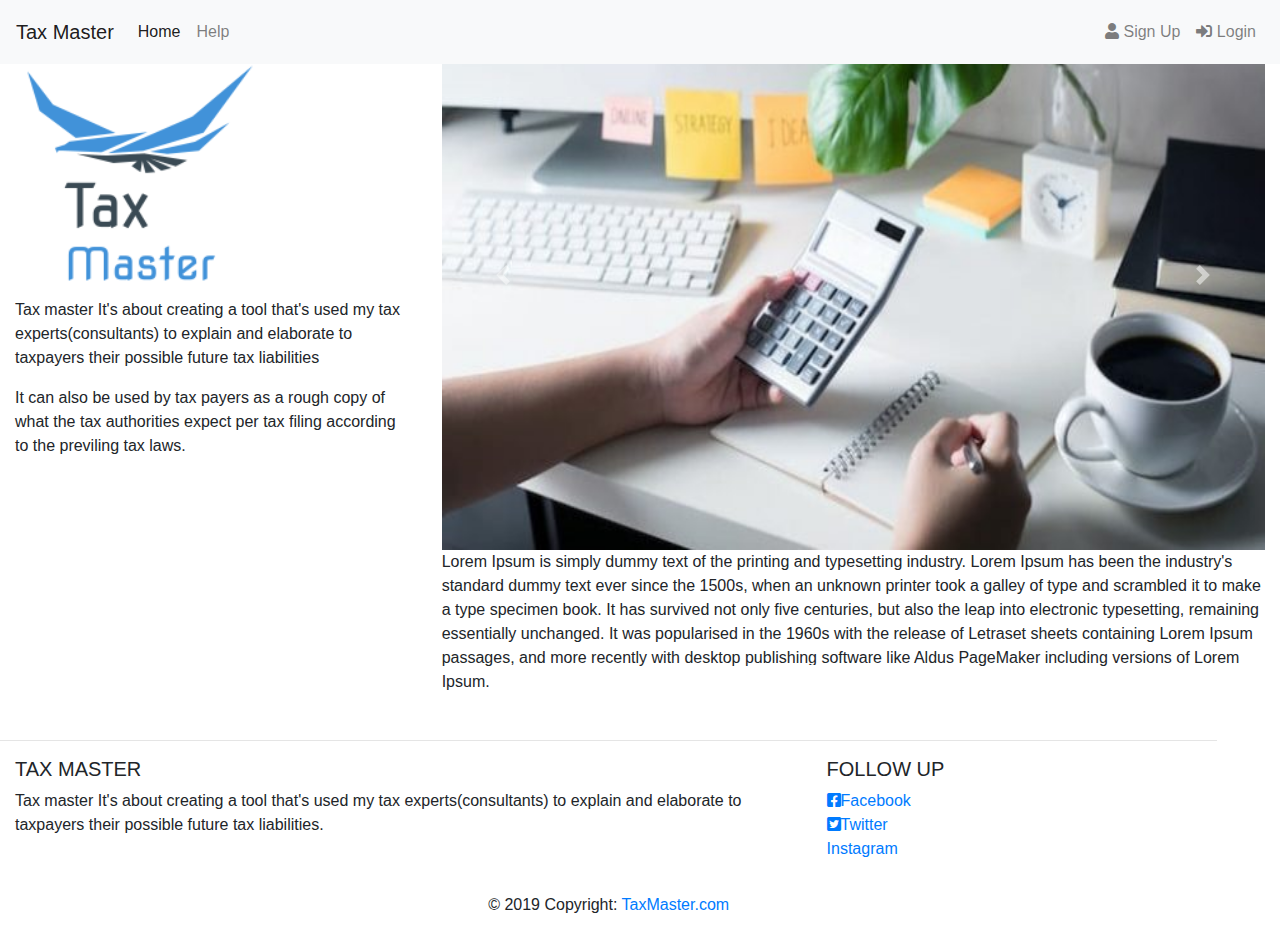
<file: index.html>
<!DOCTYPE html>
<html>

<head>
  <meta charset='utf-8'>
  <meta http-equiv='X-UA-Compatible' content='IE=edge'>
  <title>Tax Master</title>
  <meta name='viewport' content='width=device-width, initial-scale=1'>
  <link rel='stylesheet' type='text/css' media='screen' href='#'>

  <!--Boostrap-->
  <link rel="stylesheet" href="./css/bootstrap.css" />
  <link rel="stylesheet" href="./fontawesome/css/all.css">

  <!--Custom CSS-->
  <link rel="stylesheet" href="./index.css">

    <style>
    .modal.show{
      z-index: 1 !important;
    }
    </style>

</head>

<body>

  <!--Nav bar-->
  <div w3-include-html="./includes/navbar.html"></div>
  <script>
    function includeHTML() {
      var z, i, elmnt, file, xhttp;
      /* Loop through a collection of all HTML elements: */
      z = document.getElementsByTagName("*");
      for (i = 0; i < z.length; i++) {
        elmnt = z[i];
        /*search for elements with a certain atrribute:*/
        file = elmnt.getAttribute("w3-include-html");
        if (file) {
          /* Make an HTTP request using the attribute value as the file name: */
          xhttp = new XMLHttpRequest();
          xhttp.onreadystatechange = function () {
            if (this.readyState == 4) {
              if (this.status == 200) { elmnt.innerHTML = this.responseText; }
              if (this.status == 404) { elmnt.innerHTML = "Page not found."; }
              /* Remove the attribute, and call this function once more: */
              elmnt.removeAttribute("w3-include-html");
              includeHTML();
            }
          }
          xhttp.open("GET", file, true);
          xhttp.send();
          /* Exit the function: */
          return;
        }
      }
    }
  </script>


  <div class="container-fluid parent">
    <div class="row">
      <div class="col-md-4 left">
        <div class="image"><br /><br />
          <img src="./images/logo.png" alt="TaskMasterLogo" height="250" />

          <p>Tax master It's about creating a tool that's used my tax experts(consultants) to explain and elaborate 
            to taxpayers their possible future tax liabilities </p> 
          
          <p> It can also be used by tax payers as a rough copy of what the tax authorities expect per tax filing 
            according to the previling tax laws.</p>
  
        </div>
      </div>
      <div class="col-md-8 right">
        <div id="carouselExampleIndicators" class="carousel slide" data-ride="carousel">
          <ol class="carousel-indicators">
            <li data-target="#carouselExampleIndicators" data-slide-to="0" class="active"></li>
            <li data-target="#carouselExampleIndicators" data-slide-to="1"></li>
            <li data-target="#carouselExampleIndicators" data-slide-to="2"></li>
          </ol>
          <div class="carousel-inner">
            <div class="carousel-item active">
              <img class="d-block w-100" src="./images/QTax.jpg" alt="First slide" height="550">
            </div>
            <div class="carousel-item">
              <img class="d-block w-100" src="./images/payment.png" alt="Second slide" height="550">
            </div>
            <div class="carousel-item">
              <img class="d-block w-100" src="./images/tax.jpg" alt="Third slide" width="1100" height="550">
            </div>
    
          <a class="carousel-control-prev" href="#carouselExampleIndicators" role="button" data-slide="prev">
            <span class="carousel-control-prev-icon" aria-hidden="true"></span>
            <span class="sr-only">Previous</span>
          </a>
          <a class="carousel-control-next" href="#carouselExampleIndicators" role="button" data-slide="next">
            <span class="carousel-control-next-icon" aria-hidden="true"></span>
            <span class="sr-only">Next</span>
          </a>
        </div>

        <div>
          Lorem Ipsum is simply dummy text of the printing and typesetting industry. Lorem Ipsum has been the industry's
          standard dummy text ever since the 1500s, when an unknown printer took a galley of type and scrambled it to
          make a type specimen book. It has survived not only five centuries, but also the leap into electronic
          typesetting, remaining essentially unchanged. It was popularised in the 1960s with the release of Letraset
          sheets containing Lorem Ipsum passages, and more recently with desktop publishing software like Aldus
          PageMaker including versions of Lorem Ipsum.
        </div>
      </div>
    </div> 
    <!-- Footer -->
<footer class="page-footer font-small blue pt-4">

  <!-- Footer Links -->
  <hr/>
  <div class="container-fluid text-center text-md-left">

    <!-- Grid row -->
    <div class="row">

      
      <div class="col-md-8">

        <!-- Content -->
        <h5 class="text-uppercase">Tax Master</h5>
        <p>Tax master It's about creating a tool that's used my tax experts(consultants) to explain and elaborate to taxpayers their possible future tax liabilities. 

          </p>

      </div>
          

      <!-- Grid column -->
      <div class="col-md-4">

        <!-- Links -->
        <h5 class="text-uppercase">Follow Up</h5>

        <ul class="list-unstyled">
          <li>
            <a href="#"><i class="fab fa-facebook-square"></i>Facebook</a>
          </li>
          <li>
            <a href="#!"><i class="fab fa-twitter-square"></i>Twitter</a>
          </li>
          <li>
            <a href="#!"><i class="fas fa-instagram-square"></i>Instagram</a>
          </li>
          
        </ul>

      </div>
      <!-- Grid column -->

    </div>
    <!-- Grid row -->

  </div>
  <!-- Footer Links -->

  <!-- Copyright -->
  <div class="footer-copyright text-center py-3">© 2019 Copyright:
    <a href="https://mdbootstrap.com/education/bootstrap/"> TaxMaster.com</a>
  </div>
  <!-- Copyright -->

</footer>
<!-- Footer -->



  </div>

  <script>
    includeHTML();
  </script>


  <!-- Optional JavaScript -->
  <!-- jQuery first, then Popper.js, then Bootstrap JS -->
  <script src="https://code.jquery.com/jquery-3.3.1.slim.min.js"
    integrity="sha384-q8i/X+965DzO0rT7abK41JStQIAqVgRVzpbzo5smXKp4YfRvH+8abtTE1Pi6jizo"
    crossorigin="anonymous"></script>
  <script src="https://cdnjs.cloudflare.com/ajax/libs/popper.js/1.14.7/umd/popper.min.js"
    integrity="sha384-UO2eT0CpHqdSJQ6hJty5KVphtPhzWj9WO1clHTMGa3JDZwrnQq4sF86dIHNDz0W1"
    crossorigin="anonymous"></script>
  <script src="https://stackpath.bootstrapcdn.com/bootstrap/4.3.1/js/bootstrap.min.js"
    integrity="sha384-JjSmVgyd0p3pXB1rRibZUAYoIIy6OrQ6VrjIEaFf/nJGzIxFDsf4x0xIM+B07jRM"
    crossorigin="anonymous"></script>

</body>

</html>
</file>
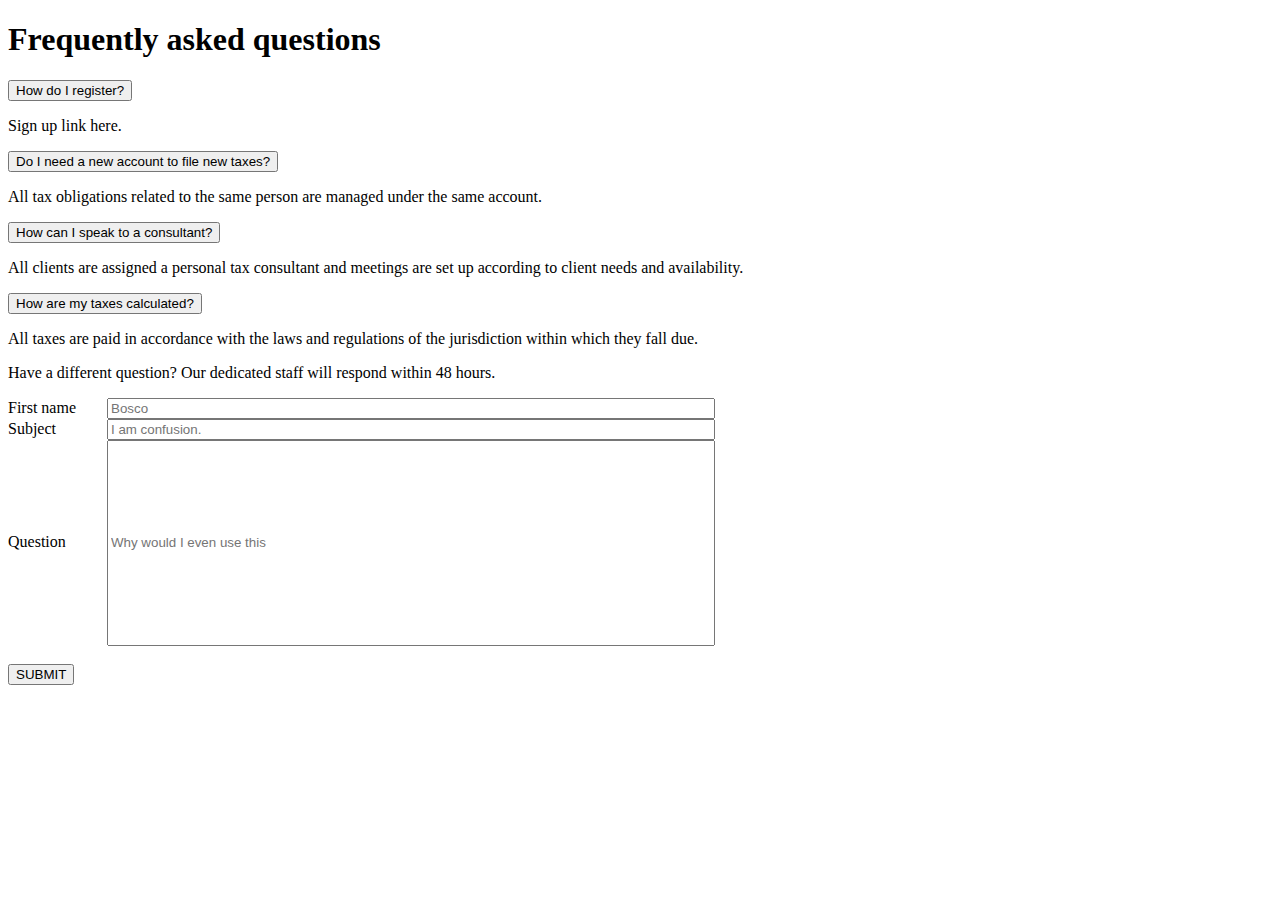
<file: helppage.html>
<!DOCTYPE html>
<html>
<head>
<title>Frequently asked questions</title>
<link rel="stylesheet" href="indexe.css">
</head>
<h1>Frequently asked questions</h1>
<body>
    <button class="accordion">How do I register?</button>
    <div class="panel">
      <p>Sign up link here.</p>
    </div> 
    
    <button class="accordion">Do I need a new account to file new taxes?</button>
    <div class="panel">
      <p>All tax obligations related to the same person are managed under the same account.</p>
    </div>
    
    <button class="accordion">How can I speak to a consultant?</button>
    <div class="panel">
      <p>All clients are assigned a personal tax consultant and meetings are set up according to client needs and availability.</p>
    </div>
    
    
    <button class="accordion">How are my taxes calculated?</button>
    <div class="panel">
      <p>All taxes are paid in accordance with the laws and regulations of the jurisdiction within which they fall due.</p>
    </div>


<p>Have a different question? Our dedicated staff will respond within 48 hours.</p>
<form>

    <div class="form-group">
      <label for="formGroupExampleInput" class="gap" width="50">First name</label>
      
      <input type="text" class="form-control" id="formGroupExampleInput" placeholder="Bosco">
      <br>
    </div>
    <div class="form-group">
      <label for="formGroupExampleInput" class= "gap">Subject</label>
      <input type="text" class="form-control" id="formGroupExampleInput" placeholder="I am confusion.">
    </div>
    <div class="form-group">
      <label for="formGroupExampleInput2" class="gap">Question</label>
      <input type="text" class="form-control" id="formGroupExampleInput2" placeholder="Why would I even use this ">
    </div>
  </form>
  <br>
  <button class="accordion">SUBMIT</button>

</body>
</html>
</file>
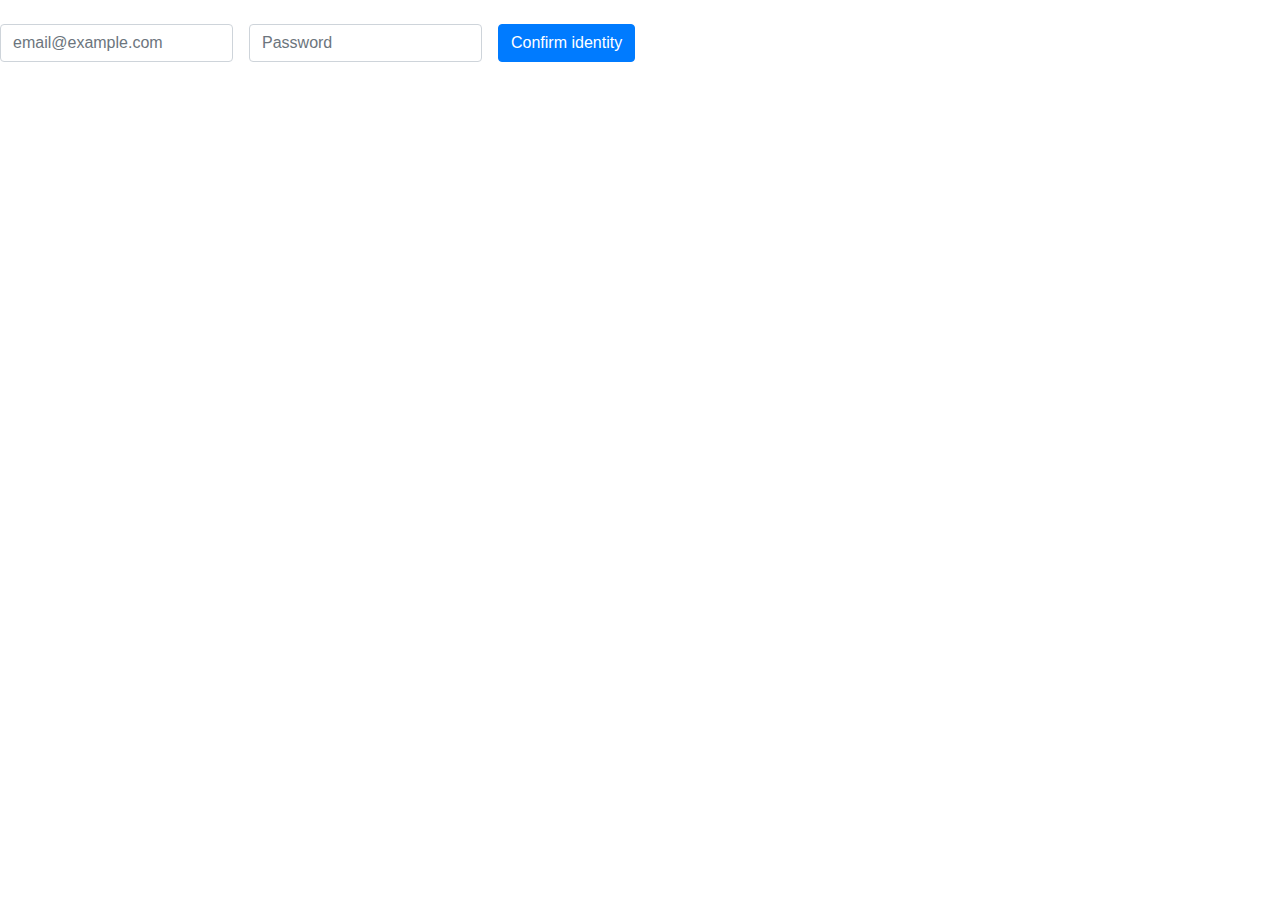
<file: layout.html>
<!DOCTYPE html>
<html lang="en">
<head>
    <meta charset="UTF-8">
    <meta name="viewport" content="width=device-width, initial-scale=1.0">
    <meta http-equiv="X-UA-Compatible" content="ie=edge">
    <title>confirmation code</title>
    <link rel="stylesheet" href="css/bootstrap.css">
</head>
<br>
<body>
        <form class="form-inline">
                <div class="form-group mb-2">
                  <label for="staticEmail2" class="sr-only">Email</label>
                  <input type="text" class="form-control" id="staticEmail2" placeholder="email@example.com">
                </div>
                <div class="form-group mx-sm-3 mb-2">
                  <label for="inputPassword2" class="sr-only">Password</label>
                  <input type="password" class="form-control" id="inputPassword2" placeholder="Password">
                </div>
                <button type="submit" class="btn btn-primary mb-2">Confirm identity</button>
              </form>
</body>
</html>
</file>
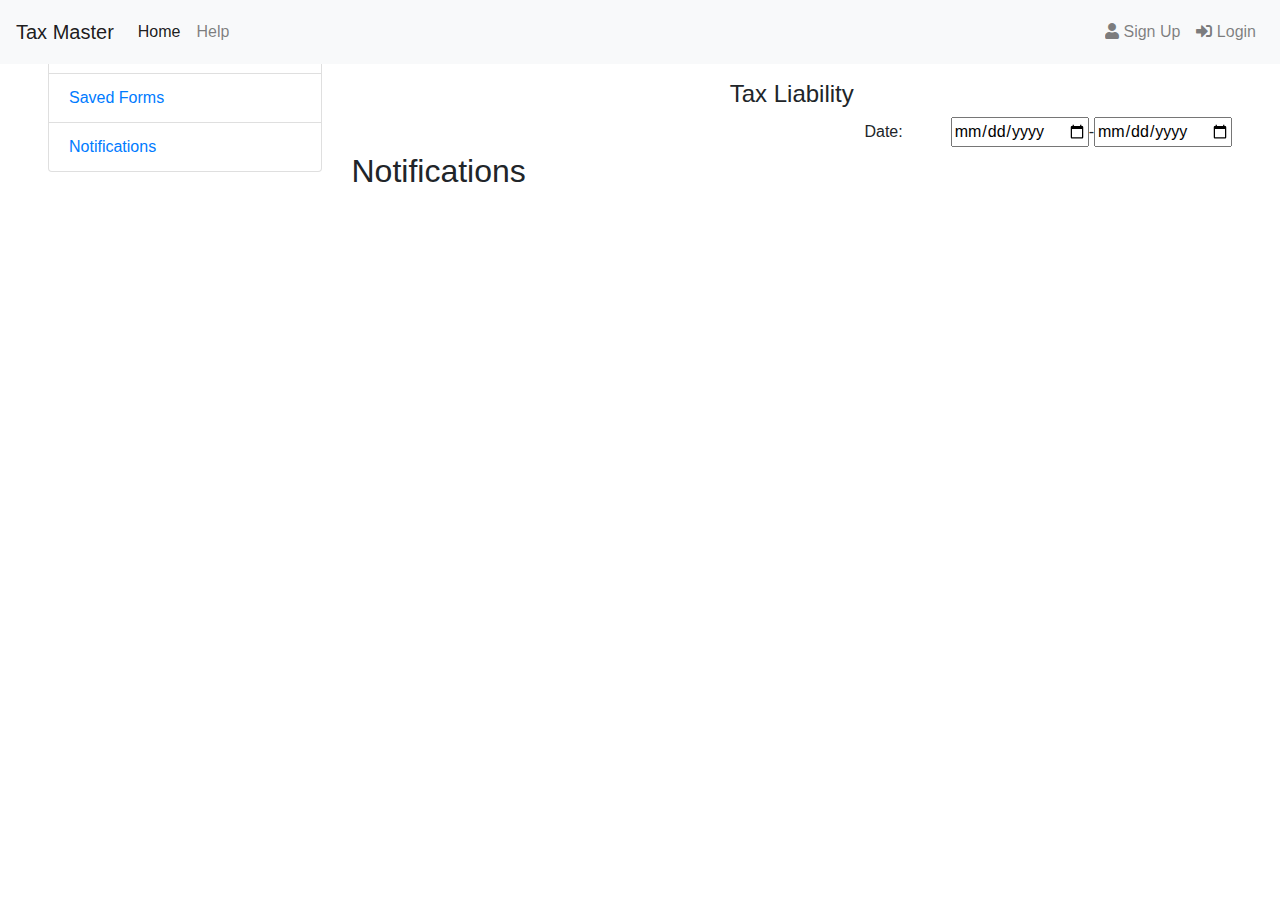
<file: notifications.html>
<!DOCTYPE html>
<html lang="en">
<head>
    <meta charset="UTF-8">
    <meta name="viewport" content="width=device-width, initial-scale=1.0">
    <meta http-equiv="X-UA-Compatible" content="ie=edge">
    <title>Tax Master</title>
    <link rel="stylesheet" href="css/bootstrap.css">
    <link rel="stylesheet" href="./fontawesome/css/all.css">
    <link rel="stylesheet" href="./taxpayer.css">
   
</head>
<body>
  <div w3-include-html="./includes/navbar.html"></div>
  <script>
    function includeHTML() {
      var z, i, elmnt, file, xhttp;
      /* Loop through a collection of all HTML elements: */
      z = document.getElementsByTagName("*");
      for (i = 0; i < z.length; i++) {
        elmnt = z[i];
        /*search for elements with a certain atrribute:*/
        file = elmnt.getAttribute("w3-include-html");
        if (file) {
          /* Make an HTTP request using the attribute value as the file name: */
          xhttp = new XMLHttpRequest();
          xhttp.onreadystatechange = function () {
            if (this.readyState == 4) {
              if (this.status == 200) { elmnt.innerHTML = this.responseText; }
              if (this.status == 404) { elmnt.innerHTML = "Page not found."; }
              /* Remove the attribute, and call this function once more: */
              elmnt.removeAttribute("w3-include-html");
              includeHTML();
            }
          }
          xhttp.open("GET", file, true);
          xhttp.send();
          /* Exit the function: */
          return;
        }
      }
    }
  </script>
      
    <div class="pt-4 px-5">
        <div class="row">
          <div class="col-sm-3">
            <ul class="list-group">
                <li class="list-group-item"><a href="taxpayer.html" class="sidelinks">New Form</a></li>
                <li class="list-group-item"><a href="saved.html" class="sidelinks">Saved Forms</a></li>
                <li class="list-group-item"><a href="notifications.html" class="sidelinks">Notifications</a></li>
              </ul>
          </div>
          <div class="col-sm-9">
              <h1>Hello Paradiso!</h1>
              <h4 align="center"> Tax Liability</h4>
              <div align="right">
              <label class="px-5">Date:</label><input type="date">-<input type="date"></div>
                <h2>Notifications</h2>     
            </div>
          
          
        </div>
      </div> 

      <script>
          includeHTML();
      </script>
      
</body>
</html>
</file>
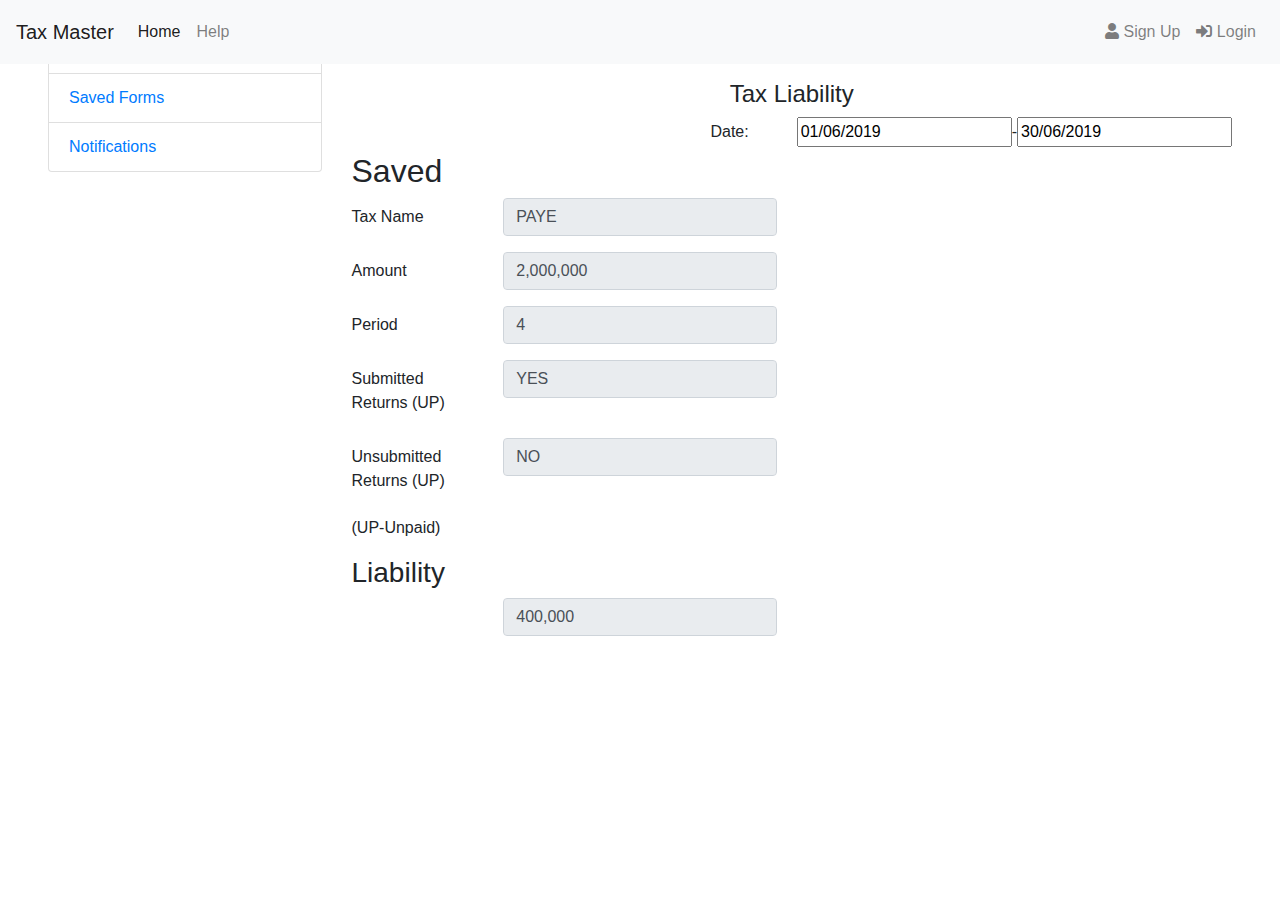
<file: saved.html>
<!DOCTYPE html>
<html lang="en">
<head>
    <meta charset="UTF-8">
    <meta name="viewport" content="width=device-width, initial-scale=1.0">
    <meta http-equiv="X-UA-Compatible" content="ie=edge">
    <title>Tax Master</title>
    <link rel="stylesheet" href="css/bootstrap.css">
    <link rel="stylesheet" href="./fontawesome/css/all.css">
    <link rel="stylesheet" href="./taxpayer.css">
   
</head>
<body>
  <div w3-include-html="./includes/navbar.html"></div>
  <script>
    function includeHTML() {
      var z, i, elmnt, file, xhttp;
      /* Loop through a collection of all HTML elements: */
      z = document.getElementsByTagName("*");
      for (i = 0; i < z.length; i++) {
        elmnt = z[i];
        /*search for elements with a certain atrribute:*/
        file = elmnt.getAttribute("w3-include-html");
        if (file) {
          /* Make an HTTP request using the attribute value as the file name: */
          xhttp = new XMLHttpRequest();
          xhttp.onreadystatechange = function () {
            if (this.readyState == 4) {
              if (this.status == 200) { elmnt.innerHTML = this.responseText; }
              if (this.status == 404) { elmnt.innerHTML = "Page not found."; }
              /* Remove the attribute, and call this function once more: */
              elmnt.removeAttribute("w3-include-html");
              includeHTML();
            }
          }
          xhttp.open("GET", file, true);
          xhttp.send();
          /* Exit the function: */
          return;
        }
      }
    }
  </script>
      
    <div class="pt-4 px-5">
        <div class="row">
          <div class="col-sm-3">
            <ul class="list-group">
                <li class="list-group-item"><a href="taxpayer.html" class="sidelinks">New Form</a></li>
                <li class="list-group-item"><a href="saved.html" class="sidelinks">Saved Forms</a></li>
                <li class="list-group-item"><a href="notifications.html" class="sidelinks">Notifications</a></li>
              </ul>
          </div>
          <div class="col-sm-9">
              <h1>Hello Paradiso!</h2>
              <h4 align="center"> Tax Liability</h4>
              <div align="right">
              <label class="px-5">Date:</label><input value="01/06/2019" readonly>-<input value="30/06/2019" readonly></div>
              <h2>Saved</h2>
              <form class="pt-10 userform" readonly>
                  <form class="pt-10 userform">
                      <div class="form-group row">
                          <label for="inputPassword" class="col-sm-2 col-form-label" placeholder="select">Tax Name</label>
                          <div class="col-sm-4">
                              <input type="text"  class="form-control" value="PAYE" readonly>
                                             </div>
                      </div>
                
                    <div class="form-group row">
                      <label for="staticEmail" class="col-sm-2 col-form-label">Amount</label>
                      <div class="col-sm-4">
                        <input type="text"  class="form-control" id="numbers" value="2,000,000" readonly>
                      </div>
                    </div>
                    <div class="form-group row">
                            <label for="staticEmail" class="col-sm-2 col-form-label">Period</label>
                            <div class="col-sm-4">
                              <input type="text"  class="form-control" id="numbers" value="4" readonly>
                            </div>
                          </div>
                          
                                  <div class="form-group row">
                                        <label for="staticEmail" class="col-sm-2 col-form-label" value="select">Submitted Returns (UP)</label>
                                        <div class="col-sm-4">
                                          <input type="text"  class="form-control" id="numbers" value="YES" readonly>
                                                             </div>
                                      </div>
                    <div class="form-group row">
                      <label for="inputPassword" class="col-sm-2 col-form-label" placeholder="select">Unsubmitted Returns (UP)</label>
                      <div class="col-sm-4">
                          <input type="text"  class="form-control" id="numbers" value="NO" readonly>
                            
                                         </div>
            
                          
                                         
                      </div> <p align="left">(UP-Unpaid)</p>
                      <h3>Liability</h3> 

                      <div class="form-group row">
                          <label for="inputPassword" class="col-sm-2 col-form-label" value="Liability" readonly></label>
                          <div class="col-sm-4">
                              <input type="text"  class="form-control" id="numbers" value="400,000" readonly>
                                
                                             </div>
                         </div> 
                    
                                        
                  </form>           
            </div>
          
          
        </div>
      </div> 

      <script>
          includeHTML();
      </script>
      
</body>
</html>
</file>
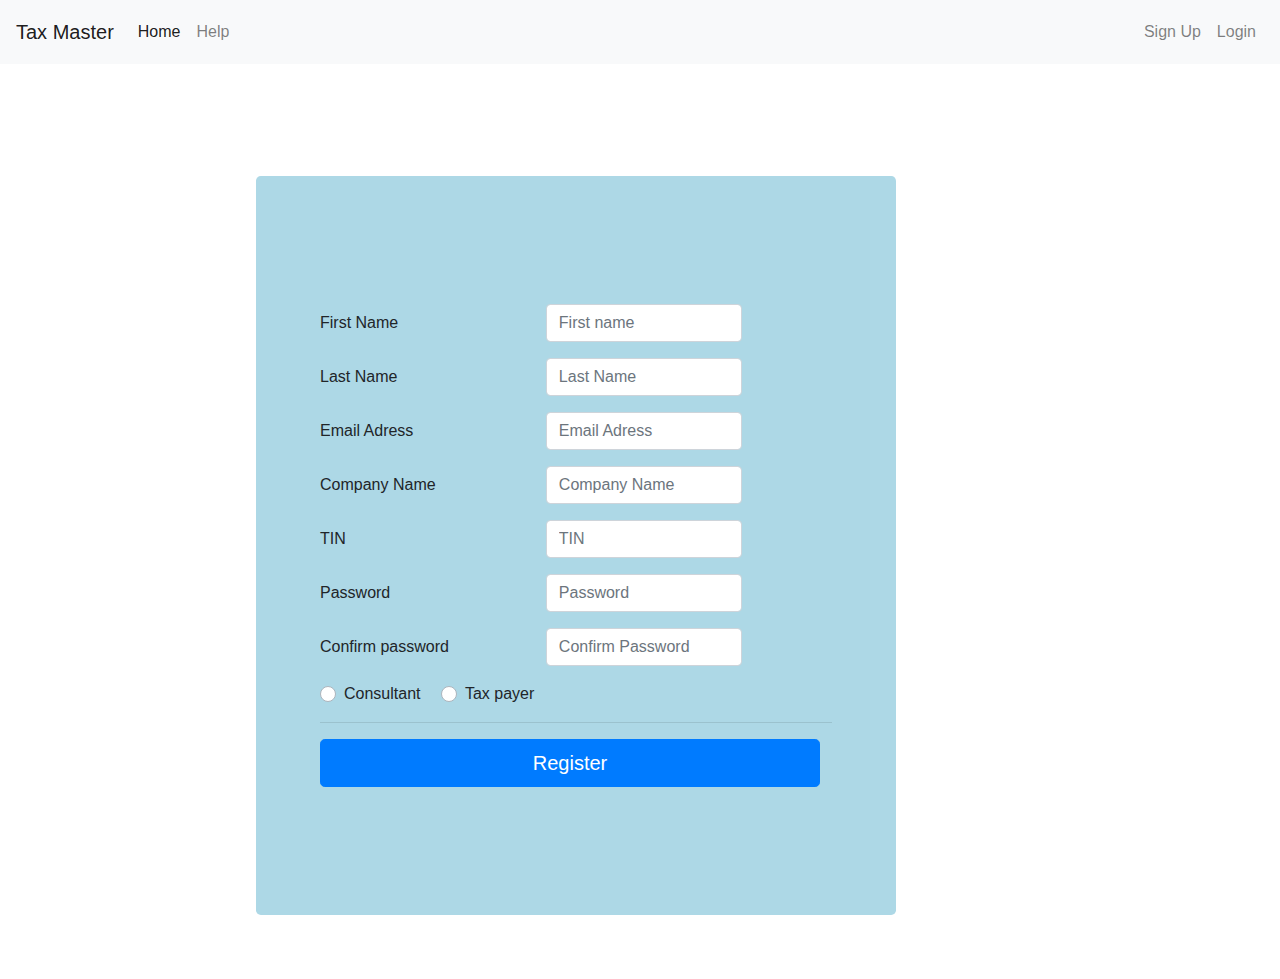
<file: signup.html>
<!DOCTYPE html>
<html lang="en">

<head>
  <meta charset="UTF-8">
  <meta name="viewport" content="width=device-width, initial-scale=1.0">
  <meta http-equiv="X-UA-Compatible" content="ie=edge">
  <title>Tax Master: Sign up</title>
  <link rel="stylesheet" href="css/bootstrap.css">
  <link rel="stylesheet" href="form.css">
</head>

<body>
  <div w3-include-html="./includes/navbar.html"></div>
  <script>
    function includeHTML() {
      var z, i, elmnt, file, xhttp;
      /* Loop through a collection of all HTML elements: */
      z = document.getElementsByTagName("*");
      for (i = 0; i < z.length; i++) {
        elmnt = z[i];
        /*search for elements with a certain atrribute:*/
        file = elmnt.getAttribute("w3-include-html");
        if (file) {
          /* Make an HTTP request using the attribute value as the file name: */
          xhttp = new XMLHttpRequest();
          xhttp.onreadystatechange = function () {
            if (this.readyState == 4) {
              if (this.status == 200) { elmnt.innerHTML = this.responseText; }
              if (this.status == 404) { elmnt.innerHTML = "Page not found."; }
              /* Remove the attribute, and call this function once more: */
              elmnt.removeAttribute("w3-include-html");
              includeHTML();
            }
          }
          xhttp.open("GET", file, true);
          xhttp.send();
          /* Exit the function: */
          return;
        }
      }
    }
  </script>
  <h1 align=center> SIGNUP HERE </h1>
  <div class="jumbotron">
    <form>
      <div class="form-group row">
        <label for="staticEmail" class="col-sm-5 col-form-label">First Name</label>
        <div class="col-sm-5">
          <input type="text" class="form-control" id="inputPassword" placeholder="First name">
        </div>

      </div>
      <div class="form-group row">
        <label for="inputPassword" class="col-sm-5 col-form-label">Last Name</label>
        <div class="col-sm-5">
          <input type="text" class="form-control" id="inputPassword" placeholder="Last Name ">
        </div>
      </div>
      <div class="form-group row">
        <label for="inputPassword" class="col-sm-5 col-form-label">Email Adress</label>
        <div class="col-sm-5">
          <input type="text" class="form-control" id="inputPassword" placeholder="Email Adress">
        </div>
      </div>
      <div class="form-group row">
        <label for="inputPassword" class="col-sm-5 col-form-label">Company Name</label>
        <div class="col-sm-5">
          <input type="text" class="form-control" id="inputPassword" placeholder="Company Name">
        </div>
      </div>
      <div class="form-group row">
        <label for="inputPassword" class="col-sm-5 col-form-label">TIN</label>
        <div class="col-sm-5">
          <input type="text" class="form-control" id="inputPassword" placeholder="TIN">
        </div>
      </div>
      <div class="form-group row">
        <label for="inputPassword" class="col-sm-5 col-form-label">Password</label>
        <div class="col-sm-5">
          <input type="password" class="form-control" id="inputPassword" placeholder="Password">
        </div>
      </div>
      <div class="form-group row">
        <label for="inputPassword" class="col-sm-5 col-form-label">Confirm password</label>
        <div class="col-sm-5">
          <input type="password" class="form-control" id="inputPassword" placeholder="Confirm Password">
        </div>
      </div>
      <div class="custom-control custom-radio custom-control-inline">
        <input type="radio" id="customRadioInline1" name="customRadioInline1" class="custom-control-input">
        <label class="custom-control-label" for="customRadioInline1">Consultant</label>
      </div>
      <div class="custom-control custom-radio custom-control-inline">
        <input type="radio" id="customRadioInline2" name="customRadioInline1" class="custom-control-input">
        <label class="custom-control-label" for="customRadioInline2">Tax payer</label>
      </div>
      <hr>
      <div class="" id="buta">
        <button type="submit" class="btn btn-primary btn-block btn-lg">Register</button>
      </div>


    </form>
  </div>

  <script>
    includeHTML();
  </script>

</body>

</html>
</file>
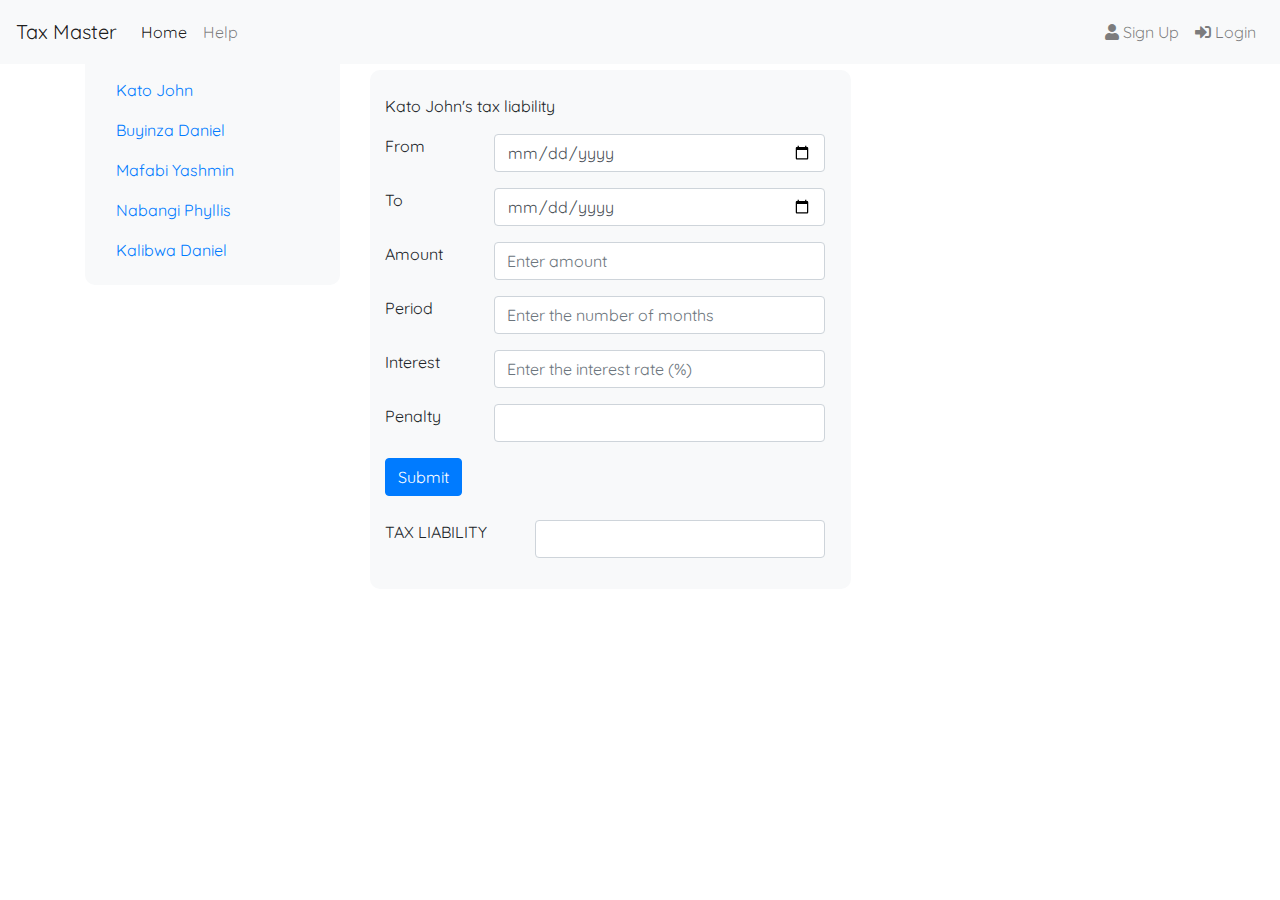
<file: tax-consultant.html>
<!DOCTYPE html>
<html lang="en">

<head>
    <meta charset="UTF-8" />
    <meta name="viewport" content="width=device-width, initial-scale=1.0" />
    <meta http-equiv="X-UA-Compatible" content="ie=edge" />
    <title>Tax Master: Tax Consultant</title>
    <link rel="stylesheet" href="css/bootstrap.css" />
    <link rel="stylesheet" href="fontawesome/css/all.css">
    <link href="https://fonts.googleapis.com/css?family=Quicksand&display=swap" rel="stylesheet">
    <link rel="stylesheet" href="custom.css">
</head>

<body>
    <div w3-include-html="./includes/navbar.html"></div>
    <script>
      function includeHTML() {
        var z, i, elmnt, file, xhttp;
        /* Loop through a collection of all HTML elements: */
        z = document.getElementsByTagName("*");
        for (i = 0; i < z.length; i++) {
          elmnt = z[i];
          /*search for elements with a certain atrribute:*/
          file = elmnt.getAttribute("w3-include-html");
          if (file) {
            /* Make an HTTP request using the attribute value as the file name: */
            xhttp = new XMLHttpRequest();
            xhttp.onreadystatechange = function () {
              if (this.readyState == 4) {
                if (this.status == 200) { elmnt.innerHTML = this.responseText; }
                if (this.status == 404) { elmnt.innerHTML = "Page not found."; }
                /* Remove the attribute, and call this function once more: */
                elmnt.removeAttribute("w3-include-html");
                includeHTML();
              }
            }
            xhttp.open("GET", file, true);
            xhttp.send();
            /* Exit the function: */
            return;
          }
        }
      }
    </script>

    <br>

    <div class="container">
        <div class="row">
            <div class="col-sm-3">
                <ul class="nav flex-column" id="client-list">
                    <li class="nav-item">
                        <h2>Client list</h2>
                    </li>
                    <li class="nav-item">
                        <a class="nav-link active" href="#">Kato John</a>
                    </li>
                    <li class="nav-item">
                        <a class="nav-link" href="#">Buyinza Daniel</a>
                    </li>
                    <li class="nav-item">
                        <a class="nav-link" href="#">Mafabi Yashmin</a>
                    </li>
                    <li class="nav-item">
                        <a class="nav-link" href="#">Nabangi Phyllis</a>
                    </li>
                    <li class="nav-item">
                        <a class="nav-link" href="#">Kalibwa Daniel</a>
                    </li>
                </ul>
            </div>
            <div class="col-sm-9">
                <div class="container">
                    <div class="row">
                        <div class="col-sm-5">
                            <h2>Welcome, Samson</h2>
                        </div>
                        <div class="col-sm">
                            <form class="form-inline my-2 my-lg-0">
                                <input class="form-control mr-sm-2" type="search" placeholder="Search Name or TIN"
                                    aria-label="Search" />
                                <button class="btn btn-outline-success my-2 my-sm-0" type="submit">
                                    Add
                                </button>
                            </form>
                        </div>
                    </div>
                    <div class="row">
                        <div class="col-sm-7" id="client-list">
                            <br>
                            <p>Kato John's tax liability</p>

                            <form>
                                <div class="form-group row">
                                    <label for="beginning-date" class="col-sm-3">From</label>
                                    <input type="date" class="form-control col-sm-8" id="amount">
                                </div>
                                <div class="form-group row">
                                    <label for="beginning-date" class="col-sm-3">To</label>
                                    <input type="date" class="form-control col-sm-8" id="amount">
                                </div>
                                <div class="form-group row">
                                    <label for="amount" class="col-sm-3">Amount</label>
                                    <input type="number" class="form-control col-sm-8" id="amount"
                                        placeholder="Enter amount">
                                </div>
                                <div class="form-group row">
                                    <label for="period" class="col-sm-3">Period</label>
                                    <input type="number" class="form-control col-sm-8" id="period"
                                        placeholder="Enter the number of months">
                                </div>
                                <div class="form-group row">
                                    <label for="interest" class="col-sm-3">Interest</label>
                                    <input type="number" class="form-control col-sm-8" id="interest"
                                        placeholder="Enter the interest rate (%)">
                                </div>
                                <div class="form-group row">
                                    <label for="penalty" class="col-sm-3">Penalty</label>
                                    <input type="number" class="form-control col-sm-8" id="penalty">
                                </div>
                                <button type="submit" class="btn btn-primary">Submit</button>

                                <br><br>

                                <div class="form-group row">
                                    <label for="tax-liability" class="col-sm-4">TAX LIABILITY</label>
                                    <input type="number" class="form-control col-sm-7" id="tax-liability">
                                </div>
                            </form>
                        </div>
                    </div>
                </div>
            </div>
        </div>
    </div>

    <br>

    <script>
        includeHTML();
    </script>

</body>

</html>
</file>
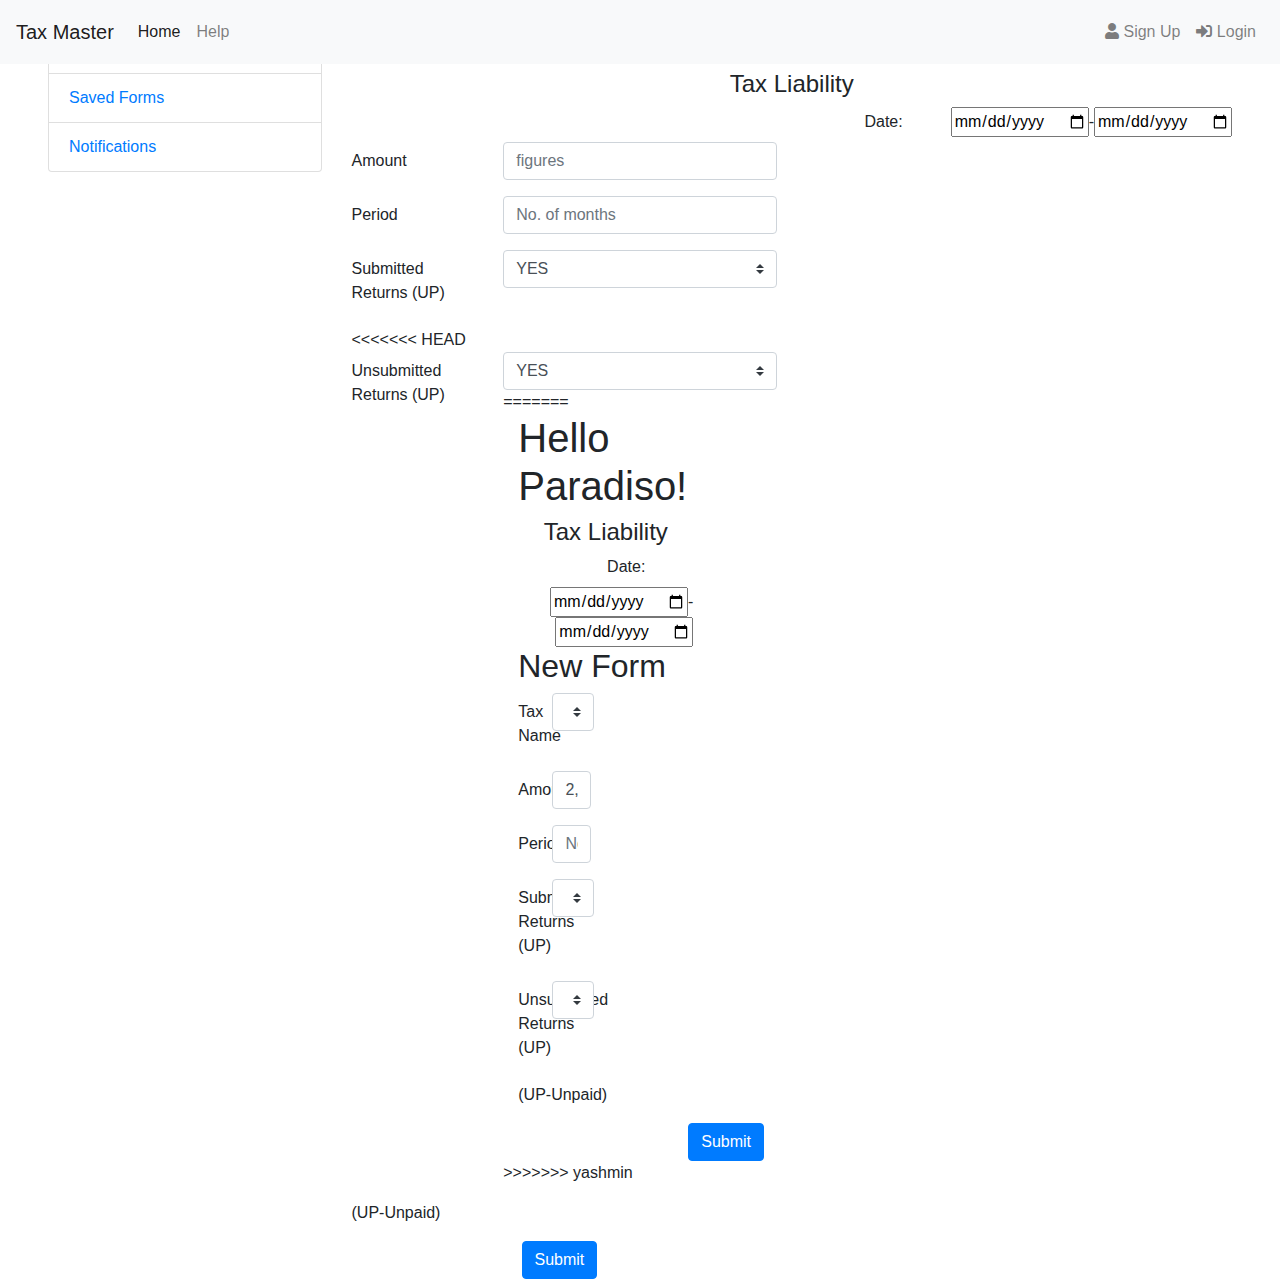
<file: taxpayer.html>
<!DOCTYPE html>
<html lang="en">

<head>
  <meta charset="UTF-8">
  <meta name="viewport" content="width=device-width, initial-scale=1.0">
  <meta http-equiv="X-UA-Compatible" content="ie=edge">
  <title>Tax Master</title>
  <link rel="stylesheet" href="css/bootstrap.css">
  <link rel="stylesheet" href="./fontawesome/css/all.css">
  <link rel="stylesheet" href="./taxpayer.css">

</head>

<body>
  <div w3-include-html="./includes/navbar.html"></div>
  <script>
    function includeHTML() {
      var z, i, elmnt, file, xhttp;
      /* Loop through a collection of all HTML elements: */
      z = document.getElementsByTagName("*");
      for (i = 0; i < z.length; i++) {
        elmnt = z[i];
        /*search for elements with a certain atrribute:*/
        file = elmnt.getAttribute("w3-include-html");
        if (file) {
          /* Make an HTTP request using the attribute value as the file name: */
          xhttp = new XMLHttpRequest();
          xhttp.onreadystatechange = function () {
            if (this.readyState == 4) {
              if (this.status == 200) { elmnt.innerHTML = this.responseText; }
              if (this.status == 404) { elmnt.innerHTML = "Page not found."; }
              /* Remove the attribute, and call this function once more: */
              elmnt.removeAttribute("w3-include-html");
              includeHTML();
            }
          }
          xhttp.open("GET", file, true);
          xhttp.send();
          /* Exit the function: */
          return;
        }
      }
    }
  </script>

  <div class="pt-4 px-5">
    <div class="row">
      <div class="col-sm-3">
        <ul class="list-group">
          <li class="list-group-item"><a href="taxpayer.html" class="sidelinks">New Form</a></li>
          <li class="list-group-item"><a href="saved.html" class="sidelinks">Saved Forms</a></li>
          <li class="list-group-item"><a href="notifications.html" class="sidelinks">Notifications</a></li>
        </ul>
      </div>
      <div class="col-sm-9">
        <h2>Hello Paradiso!</h2>
        <h4 align="center"> Tax Liability</h4>
        <div align="right">
          <label class="px-5">Date:</label><input type="date">-<input type="date"></div>
        <form class="pt-10 userform">
          <div class="form-group row">
            <label for="staticEmail" class="col-sm-2 col-form-label">Amount</label>
            <div class="col-sm-4">
              <input type="text" class="form-control" id="numbers" placeholder="figures">
            </div>
          </div>
          <div class="form-group row">
            <label for="staticEmail" class="col-sm-2 col-form-label">Period</label>
            <div class="col-sm-4">
              <input type="text" class="form-control" id="numbers" placeholder="No. of months">
            </div>
          </div>

          <div class="form-group row">
            <label for="staticEmail" class="col-sm-2 col-form-label" placeholder="select">Submitted Returns (UP)</label>
            <div class="col-sm-4">
              <select class="custom-select" id="inputGroupSelect01">
                <option value="1">YES</option>
                <option value="2">NO</option>
              </select>
            </div>
          </div>
<<<<<<< HEAD
          <div class="form-group row">
            <label for="inputPassword" class="col-sm-2 col-form-label" placeholder="select">Unsubmitted Returns
              (UP)</label>
            <div class="col-sm-4">
              <select class="custom-select" id="inputGroupSelect01">
                <option value="1">YES</option>
                <option value="2">NO</option>
              </select>
=======
          <div class="col-sm-9">
              <h1>Hello Paradiso!</h1>
              <h4 align="center"> Tax Liability</h4>
              
              <div align="right">
               
              <label class="px-5">Date:</label><input type="date">-<input type="date"></div>
              <h2>New Form</h2>
              <form class="pt-10 userform">
                  <div class="form-group row">
                      <label for="inputPassword" class="col-sm-2 col-form-label" placeholder="select">Tax Name</label>
                      <div class="col-sm-4">
                            <select class="custom-select" id="inputGroupSelect01">
                                    <option value="1">PAYE</option>
                                    <option value="2">VAT</option>
                                  </select>
                                         </div>
                  </div>
                  <div class="form-group row">
                      <label for="staticEmail" class="col-sm-2 col-form-label">Amount</label>
                      <div class="col-sm-4">
                        <input type="text"  class="form-control" id="numbers" value="2,000,000">
                      </div>
                    </div>
                    
                    <div class="form-group row">
                            <label for="staticEmail" class="col-sm-2 col-form-label">Period</label>
                            <div class="col-sm-4">
                              <input type="text"  class="form-control" id="numbers" placeholder="No. of months">
                            </div>
                          </div>
                          
                                  <div class="form-group row">
                                        <label for="staticEmail" class="col-sm-2 col-form-label" placeholder="select">Submitted Returns (UP)</label>
                                        <div class="col-sm-4">
                                                <select class="custom-select" id="inputGroupSelect01">
                                                        <option value="1">YES</option>
                                                        <option value="2">NO</option>
                                                      </select>
                                                             </div>
                                      </div>
                    <div class="form-group row">
                      <label for="inputPassword" class="col-sm-2 col-form-label" placeholder="select">Unsubmitted Returns (UP)</label>
                      <div class="col-sm-4">
                            <select class="custom-select" id="inputGroupSelect01">
                                    <option value="1">YES</option>
                                    <option value="2">NO</option>
                                  </select>
                                         </div>
                    
                      </div> <p align="left">(UP-Unpaid)</p>
                      <button type="submit" class="btn btn-primary b-align">Submit</button>

                    
                         </div> 
                    
                                        
                  </form>           
>>>>>>> yashmin
            </div>



          </div>
          <p align="left">(UP-Unpaid)</p>
          <button type="submit" class="btn btn-primary b-align">Submit</button>


      </div>


      </form>
    </div>


  </div>
  </div>

  <script>
    includeHTML();
  </script>

</body>

</html>
</file>
<file: index.css>
.complaints {
    width: 50px;
}
#formGroupExampleInput2{
    width: 600px; 
    height: 200px;
}
#formGroupExampleInput{
    width: 600px;
}
.parent{

 height: 800px;
}

.left, .right{
    
    height: 700px;

}



.logo{
    margin-top: 50px;
}

.footer{
    height: 130px;
 
    
}
</file>
<file: indexe.css>
#formGroupExampleInput2{
    width: 600px; 
    height: 200px;
}
#formGroupExampleInput{
    width: 600px
}
.parent{

 height: 800px;
}
.gap{
    width: 95px;
    display: inline-block;
}
</file>
<file: taxpayer.css>
.b-align{
    margin-left: 170px;
}
.sidelinks {
    display: block;
    width: 100%;
}
</file>
<file: form.css>
.form{
    padding: 40px;
    align-self: center;
}

#form {
    text-align: center;

}
 .jumbotron{
    /* display:none; */
    align-content: center;
    background-color:  lightblue; 
    
    width: 50%;
    padding: 10% 5%;
    margin: 10% 0% 5% 20%;
    
    
}
#buta{
    width: 500px;
}
</file>
<file: custom.css>
* {
    font-family: 'Quicksand', sans-serif;
}

#client-list {
    background-color: #f8f9fa;
    border-radius: 10px;
    padding: 0px 0px 15px 15px;
}

h2 {
    font-weight: bold;
}
</file>
